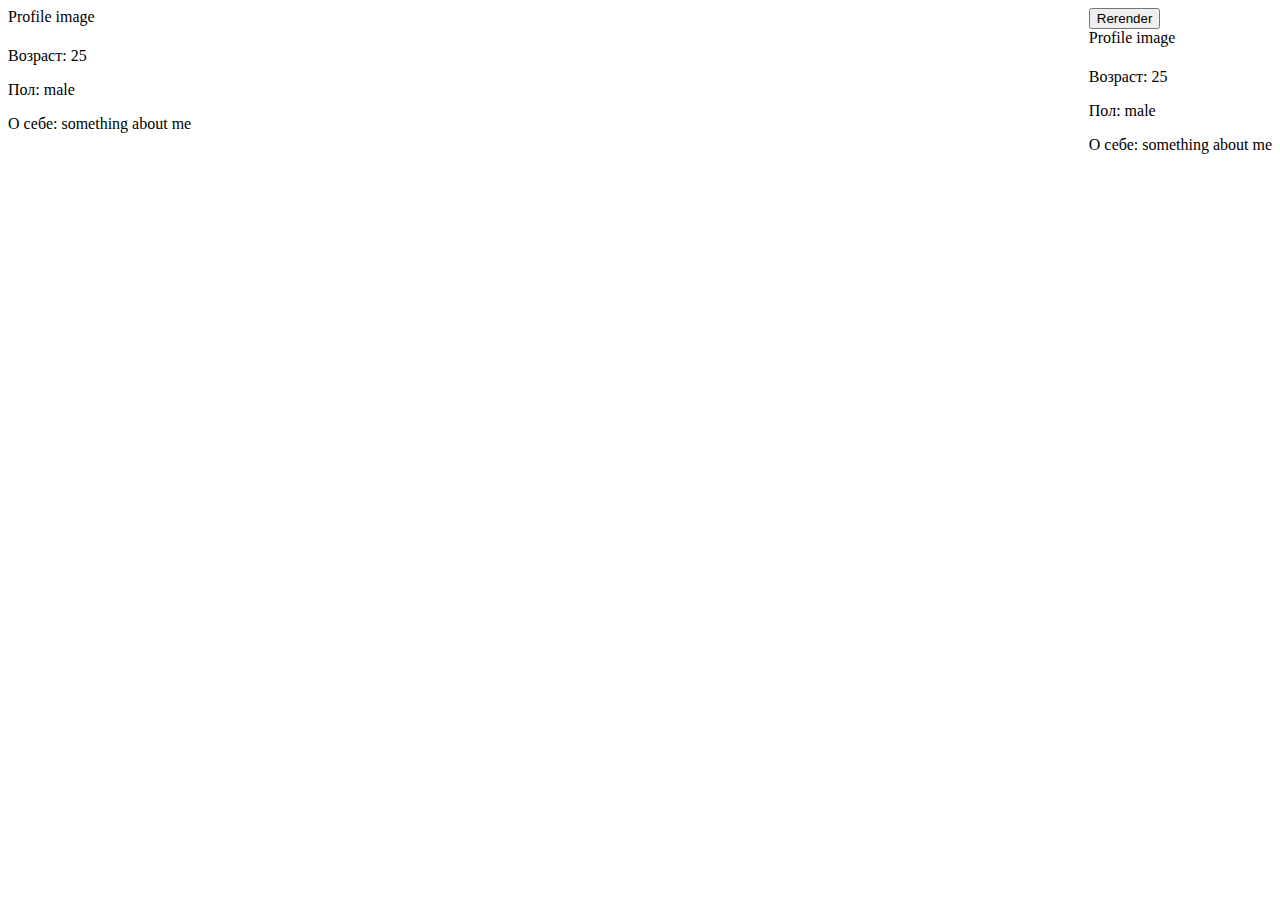
<file: lesson6.html>
<!DOCTYPE html>
<html>
<head>
    <meta charset="UTF-8"/>
    <title>Hello World</title>
    <link rel="stylesheet" href="styleLesson6.css">
    <script src="react/react.development.js"></script>
    <script src="react/react-dom.development.js"></script>

    <!-- Don't use this in production: -->
    <script src="react/babel.min.js"></script>
</head>
<body>
<div id="root"></div>

<script type="text/babel">

    class Profile extends React.Component {
        constructor(props) {
            super(props);
            console.log(1, 'constructor');
        }

        shouldComponentUpdate(nextProps, nextState) {
            console.log('shouldComponentUpdate');
            return true;
        }

        componentWillUpdate(nextProps, nextState) {
            console.log('componentWillUpdate');
        }

        componentWillReceiveProps(nextProps) {
            console.log('componentWillReceiveProps');
        }

        componentDidUpdate(prevProps, prevState) {
            console.log('componentDidUpdate');
        }


        UNSAFE_componentWillMount() {
            console.log(2, 'componentWillMount');
        }

        componentDidMount() {
            console.log(4, 'componentDidMount');
        }

        render() {
            console.log(3, 'firstRender');
            return (
                <div>
                    <div>Profile image</div>
                    <h1>{this.props.name} {this.props.surname}</h1>
                    <p>Возраст: {this.props.age}</p>
                    <p>Пол: {this.props.sex}</p>
                    <p>О себе: {this.props.about}</p>
                </div>
            )
        }
    }

    class App extends React.Component {
        constructor(props) {
            super(props);
            this.state = {
                age: 25
            }
        }

        newRandomAge() {
            this.setState({
                age: Math.ceil(Math.random() * 100)
            })
        }

        render() {
            return (
                <div>
                    <button onClick={this.newRandomAge.bind(this)}>Rerender</button>

                    <Profile
                        age={this.state.age}
                        sex="male"
                        about="something about me"
                    />
                </div>
            )
        }

    }

    ReactDOM.render(
        <div className='wrapper'>
            <Profile
                age="25"
                sex="male"
                about="something about me"
            />
            <App/>
        </div>,
        document.getElementById('root')
    )
</script>

</body>
</html>
</file>
<file: styleLesson6.css>
* {
    box-sizing: border-box;
}

.wrapper {
    display: flex;
    justify-content: space-between;
}

.item {
    flex-basis: 32%;
    background-color: pink;
    padding: 10px 25px;
    border-radius: 10px;
    box-shadow: 0 0 10px rgba(0, 0, 0, 0.5);
}
</file>
